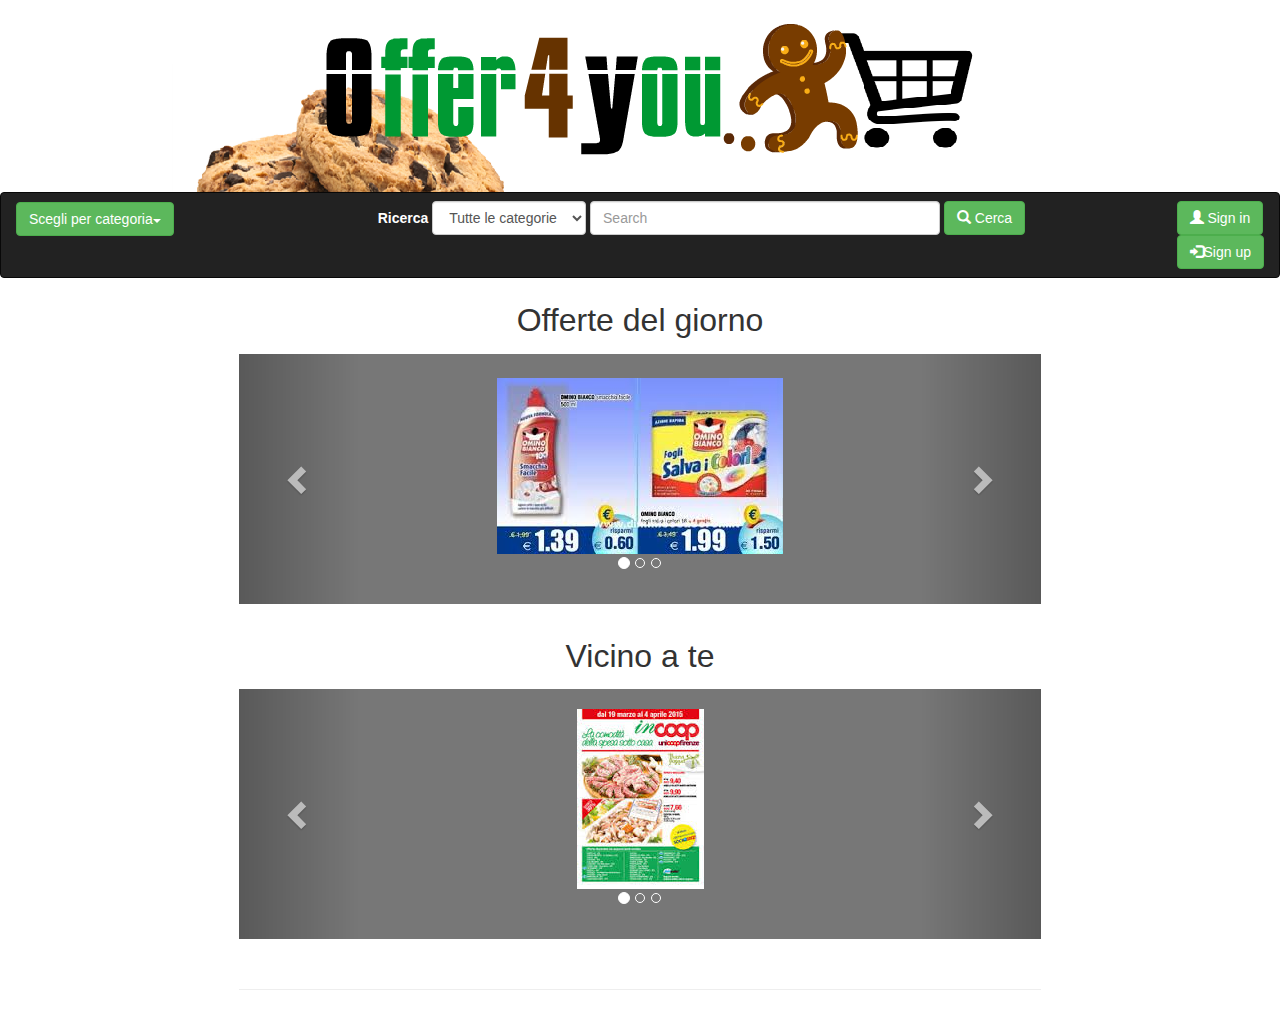
<file: o4y_UI/web/index.html>
<!DOCTYPE html>
<!--
To change this license header, choose License Headers in Project Properties.
To change this template file, choose Tools | Templates
and open the template in the editor
-->
<!DOCTYPE html>
<html lang="en">
  <head>
    <meta charset="utf-8">
    <meta http-equiv="X-UA-Compatible" content="IE=edge">


    <title>Jumbotron Template for Bootstrap</title>

    <!-- Bootstrap core CSS -->
    <link href="css/bootstrap.min.css" rel="stylesheet"/>

    <!-- Custom styles for this template -->
    <link href="css/stili-custom.css" rel="stylesheet"/>

    <!-- Just for debugging purposes. Don't actually copy these 2 lines! -->
    <!--[if lt IE 9]><script src="../../assets/js/ie8-responsive-file-warning.js"></script><![endif]-->
    <script src="js/ie-emulation-modes-warning.js"></script>

    <!-- HTML5 shim and Respond.js for IE8 support of HTML5 elements and media queries -->
    <!--[if lt IE 9]>
      <script src="https://oss.maxcdn.com/html5shiv/3.7.2/html5shiv.min.js"></script>
      <script src="https://oss.maxcdn.com/respond/1.4.2/respond.min.js"></script>
    <![endif]-->
    
    
    
  </head>

  <body>


      
      


    <!-- Main jumbotron for a primary marketing message or call to action -->
    <div class="banner">
      <div class="container">
          <p align="center"><img src="img/logo.png"></p>
      </div>
    </div>
    
<nav class="navbar navbar-inverse">
     
       
<div class="adapted-container"> 
         
        <form class="navbar-form navbar-left">
            <div class="btn-group">   
                <button type="button" class="btn btn-success dropdown-toggle" data-toggle="dropdown">Scegli per categoria<span class="caret"></span></button>
                <ul class="dropdown-menu" role="menu">
                    <li>Libri</li>
                    <li>Giochi</li>
                    <li>Musica</li>
                </ul>
                                    
                  
                    
            </div>
            
                <div class="form-group">
                <label style="color: #ffffff; margin-left: 200px;">Ricerca</label>   
                <select class="form-control" id="s1">
                    
                   <option id="block" value="tlc" selected> Tutte le categorie</option>
                   <option value="pomodori">pomodori</option>
                   <option value="latte">latte</option>
                   <option value="banane">banane</option>
                </select>
                
            </div>

            <div class="form-group">
              <input style="width: 350px" type="text" placeholder="Search" class="form-control">
            </div>
           <button type="submit" class="btn btn-success"><span class="glyphicon glyphicon-search"></span> Cerca</button>
        </form>
        <div class="navbar-form navbar-right">
            <div class="btn-group">   
                <button type="button" class="btn btn-success dropdown-toggle" data-toggle="dropdown"><span class="glyphicon glyphicon-user"></span> Sign in</button>
                <ul class="dropdown-menu" role="menu">
                    <li>
                        <label style="margin-left: 12px;margin-top: 10px">Username</label>
                        <input style="margin-left: 12px;margin-right: 12px" type="text" class="form-control">
                    </li>
                    <li>
                        <label style="margin-left: 12px;margin-top: 10px">Password</label>
                        <input style="margin-left: 12px;margin-right: 12px" type="password" class="form-control">
                    </li>
                    <li>
          
                        <button style="margin-left: 75%;margin-top: 10px" type="submit" class="btn btn-success">ok</button>
                    </li>                            
                    

                </ul>
            </div>
            <form action="offerte.html" method="post">
                <button type="submit" class="btn btn-success"><span class="glyphicon glyphicon-log-in"></span>Sign up</button>
            </form>
        </div>
               
    
</div>
     
    </nav>

    <div class="container">
      <!-- Example row of columns -->
      <div class="row">
          <div class="col-md-12">
        <!-- Carousel
       
    ================================================== -->
        <p align="center" style="font-size: 32px">Offerte del giorno</p>
    <div id="myCarousel" class="carousel slide" data-ride="carousel">
      <!-- Indicators -->
      <ol class="carousel-indicators">
        <li data-target="#myCarousel" data-slide-to="0" class="active"></li>
        <li data-target="#myCarousel" data-slide-to="1"></li>
        <li data-target="#myCarousel" data-slide-to="2"></li>
      </ol>
      <div class="carousel-inner" role="listbox">
        <div class="item active">
          <img class="first-slide" src="[data-uri]" alt="First slide">
          <div class="container">
            <div class="carousel-caption">
              <img src="img/images4.jpg">
            </div>
          </div>
        </div>
        <div class="item">
          <img class="second-slide" src="[data-uri]" alt="Second slide">
          <div class="container">
            <div class="carousel-caption">
              <img src="img/images.jpg">
            </div>
          </div>
        </div>
        <div class="item">
          <img class="third-slide" src="[data-uri]" alt="Third slide">
          <div class="container">
            <div class="carousel-caption">
              <img src="img/images.png">
            </div>
          </div>
        </div>
      </div>
      <a class="left carousel-control" href="#myCarousel" role="button" data-slide="prev">
        <span class="glyphicon glyphicon-chevron-left" aria-hidden="true"></span>
        <span class="sr-only">Previous</span>
      </a>
      <a class="right carousel-control" href="#myCarousel" role="button" data-slide="next">
        <span class="glyphicon glyphicon-chevron-right" aria-hidden="true"></span>
        <span class="sr-only">Next</span>
      </a>
    </div><!-- /.carousel -->
    
   <p align="center" style="font-size: 32px">Vicino a te</p>
    <div id="myCarousel2" class="carousel slide" data-ride="carousel2">
      <!-- Indicators -->
      <ol class="carousel-indicators">
        <li data-target="#myCarousel2" data-slide-to="0" class="active"></li>
        <li data-target="#myCarousel2" data-slide-to="1"></li>
        <li data-target="#myCarousel2" data-slide-to="2"></li>
      </ol>
      <div class="carousel-inner" role="listbox">
        <div class="item active">
          <img class="first-slide" src="[data-uri]" alt="First2slide">
          <div class="container">
            <div class="carousel-caption">
                <img src="img/images1.jpg">
            </div>
          </div>
        </div>
        <div class="item">
          <img class="second-slide" src="[data-uri]" alt="Second2slide">
          <div class="container">
            <div class="carousel-caption">
              <img src="img/images2.jpg">
            </div>
          </div>
        </div>
        <div class="item">
          <img class="third-slide" src="[data-uri]" alt="Third2slide">
          <div class="container">
            <div class="carousel-caption">
              <img src="img/images3.jpg">
            </div>
          </div>
        </div>
      </div>
      <a class="left carousel-control" href="#myCarousel2" role="button" data-slide="prev">
        <span class="glyphicon glyphicon-chevron-left" aria-hidden="true"></span>
        <span class="sr-only">Previous</span>
      </a>
      <a class="right carousel-control" href="#myCarousel2" role="button" data-slide="next">
        <span class="glyphicon glyphicon-chevron-right" aria-hidden="true"></span>
        <span class="sr-only">Next</span>
      </a>
    </div>
    </div>
      </div>

      <hr>

    </div> <!-- /container -->


    <!-- Bootstrap core JavaScript
    ================================================== -->
    <!-- Placed at the end of the document so the pages load faster -->
    <script src="https://ajax.googleapis.com/ajax/libs/jquery/1.11.2/jquery.min.js"></script>
    <script src="js/bootstrap.min.js"></script>
    <!-- IE10 viewport hack for Surface/desktop Windows 8 bug -->
    <script src="js/ie10-viewport-bug-workaround.js"></script>
    <!--
    <script type="text/javascript">
                $('#s1').on("click",function() {
                       alert("ciao");
                });</script>
    -->
  </body>
</html>
</file>
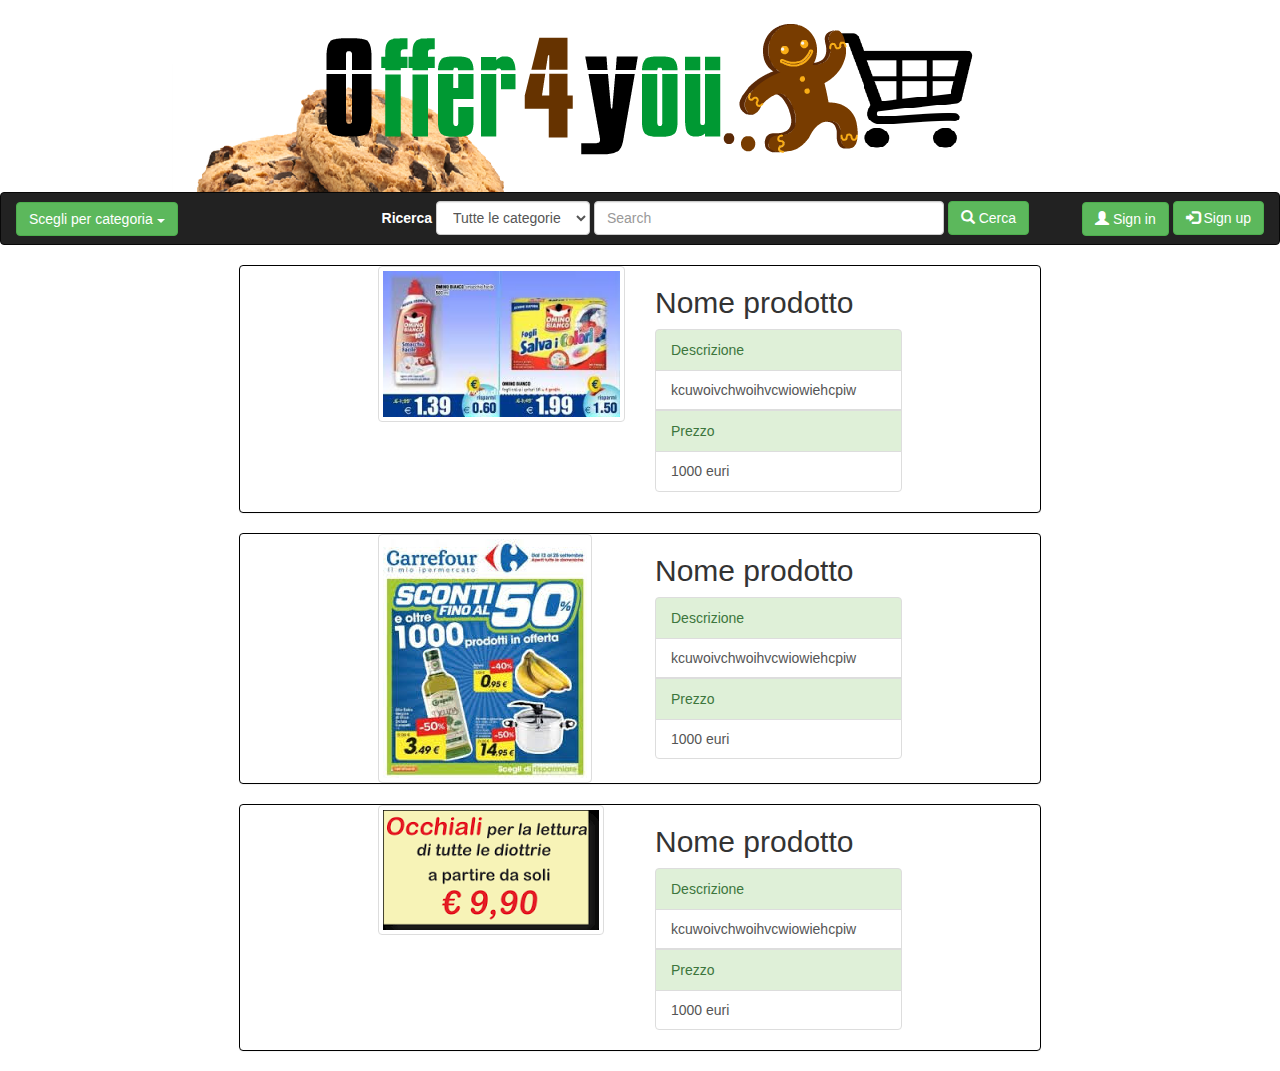
<file: o4y_UI/web/offerte.html>
<!DOCTYPE html>
<!--
To change this license header, choose License Headers in Project Properties.
To change this template file, choose Tools | Templates
and open the template in the editor
-->
<!DOCTYPE html>
<html lang="en">
  <head>
    <meta charset="utf-8">
    <meta http-equiv="X-UA-Compatible" content="IE=edge">


    <title>Jumbotron Template for Bootstrap</title>

    <!-- Bootstrap core CSS -->
    <link href="css/bootstrap.min.css" rel="stylesheet"/>

    <!-- Custom styles for this template -->
    <link href="css/stili-custom.css" rel="stylesheet"/>

    <!-- Just for debugging purposes. Don't actually copy these 2 lines! -->
    <!--[if lt IE 9]><script src="../../assets/js/ie8-responsive-file-warning.js"></script><![endif]-->
    <script src="js/ie-emulation-modes-warning.js"></script>

    <!-- HTML5 shim and Respond.js for IE8 support of HTML5 elements and media queries -->
    <!--[if lt IE 9]>
      <script src="https://oss.maxcdn.com/html5shiv/3.7.2/html5shiv.min.js"></script>
      <script src="https://oss.maxcdn.com/respond/1.4.2/respond.min.js"></script>
    <![endif]-->
    
    
    
  </head>

  <body>


      
      


    <!-- Main jumbotron for a primary marketing message or call to action -->
    <div class="banner">
      <div class="container">
          <p align="center"><img src="img/logo.png"></p>
      </div>
    </div>
    
<nav class="navbar navbar-inverse">
     
       
<div class="adapted-container"> 
         
        <form class="navbar-form navbar-left">
            <div class="btn-group">   
                <button type="button" class="btn btn-success dropdown-toggle" data-toggle="dropdown">Scegli per categoria <span class="caret"></span></button>
                <ul class="dropdown-menu" role="menu">
                    <li>Libri</li>
                    <li>Giochi</li>
                    <li>Musica</li>
                </ul>
            </div>
            
                <div class="form-group">
                <label style="color: #ffffff; margin-left: 200px;">Ricerca</label>      
                <select class="form-control" id="s1">
                   <option id="block" value="tlc" selected> Tutte le categorie</option>
                   <option value="pomodori">pomodori</option>
                   <option value="latte">latte</option>
                   <option value="banane">banane</option>
                </select>
                
            </div>

            <div class="form-group">
              <input style="width: 350px" type="text" placeholder="Search" class="form-control">
            </div>
           <button type="submit" class="btn btn-success"><span class="glyphicon glyphicon-search"></span> Cerca</button>
        </form>
        <div class="navbar-form navbar-right">
            <div class="btn-group">   
                <button type="button" class="btn btn-success dropdown-toggle" data-toggle="dropdown"><span class="glyphicon glyphicon-user"></span> Sign in</button>
                <ul class="dropdown-menu" role="menu">
                    <li>
                        <label style="margin-left: 12px;margin-top: 10px">Username</label>
                        <input style="margin-left: 12px;margin-right: 12px" type="text" class="form-control">
                    </li>
                    <li>
                        <label style="margin-left: 12px;margin-top: 10px">Password</label>
                        <input style="margin-left: 12px;margin-right: 12px" type="password" class="form-control">
                    </li>
                    <li>
          
                        <button style="margin-left: 75%;margin-top: 10px" type="submit" class="btn btn-success">ok</button>
                    </li>                            
                    

                </ul>
            </div>
            <button type="submit" class="btn btn-success"><span class="glyphicon glyphicon-log-in"></span> Sign up</button>
        </div>
               
    
</div>
     
    </nav>
<div class="container">
    <div class="panel panel-default">
  <div class="row">
    <div class="col-md-2"></div>
    <div class="col-md-4"><img src="img/images4.jpg" class="img-thumbnail"></div>
    
    <div class="col-md-4">
          <h2>Nome prodotto</h2>
            <div class="list-group">
              <a href="#" class="list-group-item list-group-item-success">Descrizione</a>
              <a href="#" class="list-group-item list-group-item-text">kcuwoivchwoihvcwiowiehcpiw</a>
              <a href="#" class="list-group-item list-group-item-success">Prezzo</a>
              <a href="#" class="list-group-item list-group-item-text">1000 euri</a>
            </div>
    </div>
  </div>
  </div>
  <div class="panel panel-default">  
      <div class="row">
    <div class="col-md-2"></div>
    <div class="col-md-4"><img src="img/images.jpg" class="img-thumbnail"></div>
    
    <div class="col-md-4">
          <h2>Nome prodotto</h2>
            <div class="list-group">
              <a href="#" class="list-group-item list-group-item-success">Descrizione</a>
              <a href="#" class="list-group-item list-group-item-text">kcuwoivchwoihvcwiowiehcpiw</a>
              <a href="#" class="list-group-item list-group-item-success">Prezzo</a>
              <a href="#" class="list-group-item list-group-item-text">1000 euri</a>
            </div>
    </div>
  </div>
      </div>
   <div class="panel panel-default"> 
     <div class="row">
    <div class="col-md-2"></div>
    <div class="col-md-4"><img src="img/images.png" class="img-thumbnail"></div>
    
    <div class="col-md-4">
          <h2>Nome prodotto</h2>
            <div class="list-group">
              <a href="#" class="list-group-item list-group-item-success">Descrizione</a>
              <a href="#" class="list-group-item list-group-item-text">kcuwoivchwoihvcwiowiehcpiw</a>
              <a href="#" class="list-group-item list-group-item-success">Prezzo</a>
              <a href="#" class="list-group-item list-group-item-text">1000 euri</a>
            </div>
    </div>
  </div>
       </div>
    
</div> 
   
            


    <!-- Bootstrap core JavaScript
    ================================================== -->
    <!-- Placed at the end of the document so the pages load faster -->
    <script src="https://ajax.googleapis.com/ajax/libs/jquery/1.11.2/jquery.min.js"></script>
    <script src="js/bootstrap.min.js"></script>
    <!-- IE10 viewport hack for Surface/desktop Windows 8 bug -->
    <script src="js/ie10-viewport-bug-workaround.js"></script>
    <!--
    <script type="text/javascript">
                $('#s1').on("click",function() {
                       alert("ciao");
                });</script>
    -->
  </body>
</html>
</file>
<file: o4y_UI/web/css/stili-custom.css>
/* Move down content because we have a fixed navbar that is 50px tall */
.adapted-container { 
    min-width: 1250px!important;
}
.banner{
    
    background-image: url("../img/sf.png");
    background-repeat: no-repeat;
}

.panel-default{
    border-color: #000;
}

.panel-default2{
    margin-left: 10%;
    margin-right: 10%;
    border-color: #000;
    min-width: 1150px!important;
}

.panel-default-invisible{
    margin-left: 10%;
    margin-right: 10%;
    border-color:#FFF;
    min-width: 1150px!important;
}

.panel-default-center{
    border-color: #000;
    min-width: 100px!important;
}

.form-group-with-margin{
    margin-left: 8%;
    margin-bottom: 8%;
}
.btn-toolbar-extended{
    width: 400px;    
}

.h3-custom{
    font-size: 12px;
    margin-top: 0px;
}

.li-custom{
    margin-left: 3%;
    margin-right: 3%;
}
/* CUSTOMIZE THE CAROUSEL
-------------------------------------------------- */

/* Carousel base class */
.carousel {
  height: 250px;
  margin-bottom: 30px;
}
/* Since positioning the image, we need to help out the caption */
.carousel-caption {
  z-index: 10;
}

/* Declare heights because of positioning of img element */
.carousel .item {
  height: 250px;
  background-color: #777;
}
.carousel-inner > .item > img {
  position: absolute;
  top: 0;
  left: 0;
  min-width: 100%;
  height: 500px;
}

/* CUSTOMIZE THE DATAPICKER
-------------------------------------------------- */

.datepicker {

	position: absolute;
	top: 18px;
	left: 18px;
	background: #FFF;
	padding: 4px;
	border: 1px solid #CCC;
	font-size: 16px;
	font-weight: 400;
	z-index: 50;
	/* box-shadow */
	-webkit-box-shadow: 2px 2px 6px rgba(0, 0, 0, 0.15);
	box-shadow: 2px 2px 6px rgba(0, 0, 0, 0.15);
}

.datepicker * {

	/* box-sizing */
	-webkit-box-sizing: content-box;
	-moz-box-sizing: content-box;
	box-sizing: content-box;
}

.datepicker .tip {

	position: absolute;
	left: 12px;
	top: -12px;
	z-index: 5;
	width: 0;
	height: 0;
	border-left: 10px solid transparent;
	border-right: 10px solid transparent;
	border-bottom: 12px solid #CCC;
}

.datepicker .tip:before {

	content: ' ';
	position: absolute;
	left: -8px;
	top: 2px;
	z-index: 20;
	width: 0;
	height: 0;
	border-left: 8px solid transparent;
	border-right: 8px solid transparent;
	border-bottom: 10px solid #FFF;
}

.datepicker a {

	text-decoration: none;
	color: #000;
}

.datepicker .row {

	margin: 0;
	padding: 0;
	overflow: hidden;
	width: 100%;
}

.datepicker .row.header {

	text-align: center;
	position: relative;
	margin: 4px 0;
}

.datepicker .row.header a {

	margin: 0 3px;
	cursor: pointer;
}

.datepicker .row.header .prev {

	display: block;
	position: absolute;
	left: 0;
	top: 0;
	margin: 0;
	width: 10px;
	height: 10px;
	padding: 4px;
}

.datepicker .row.header .next {

	display: block;
	position: absolute;
	right: 0;
	top: 0;
	margin: 0;
	width: 10px;
	height: 10px;
	padding: 4px;
}

.datepicker .row.header .prev .arrow{
	display: block;
	width: 0;
	height: 0;
	border-top: 5px solid transparent;
	border-right: 6px solid #000;
	border-bottom: 5px solid transparent;
	float: left;
}

.datepicker .row.header .next .arrow{
	display: block;
	width: 0;
	height: 0;
	border-top: 5px solid transparent;
	border-left: 6px solid #000;
	border-bottom: 5px solid transparent;
	float: right;
}

.datepicker .row.header .prev.disabled {

	cursor: default;
}

.datepicker .row.header .next.disabled {

	cursor: default;
}

.datepicker .row.header .prev.disabled .arrow {

	border-right-color: #DDD;
}

.datepicker .row.header .next.disabled .arrow {

	border-left-color: #DDD;
}

.datepicker .cell {

	display: block;
	float: left;
	width: 27px;
	height: 27px;
	line-height: 25px;
	text-align: center;
	padding: 0 3px;
	border: 1px solid transparent;
}

.datepicker .cell.large {

	width: 59px;
	padding: 0;
	height: 60px;
	line-height: 60px;
	cursor: pointer;
}

.datepicker .cell.large.double {

	line-height: 25px;
	word-wrap: break-word;
	text-align: left;
}

.datepicker .day {

	color: #000;
	cursor: pointer;
	text-align: right;
}

.datepicker .cell.day.today {

	color: #000;
	background: #D6EAFF;
}

.datepicker .cell.day:hover,
.datepicker .cell.month:hover,
.datepicker .cell.year:hover,
.datepicker .cell.decade:hover {

	background: #3298FF;
	color: #FFF;
}

.datepicker .cell.blank,
.datepicker .cell.blank:hover {

	background: none;
	color: inherit;
	cursor: default;
}

.datepicker .cell.day.selected,
.datepicker .cell.month.selected,
.datepicker .cell.year.selected,
.datepicker .cell.decade.selected {

	background: #0065CC;
	color: #FFF;
}

.datepicker .cell.grayed {

	color: #CCC;
}

.datepicker .days .cell {


	color: #555;
}

.datepicker .decades .cell span {


	display: block;
	padding: 5px 5px 0;
}

.datepicker .calendar,
.datepicker .decades,
.datepicker .years,
.datepicker .months {

	position: relative;
	float: left;
	width: 100%;
}

.datepicker .decades,
.datepicker .years,
.datepicker .months {

	display: none;
}

.datepicker .decades .header,
.datepicker .years .header,
.datepicker .months .header {

	margin-bottom: 13px;
}

.form-group-with-margin textArea{
   
    resize: none;

}
</file>
